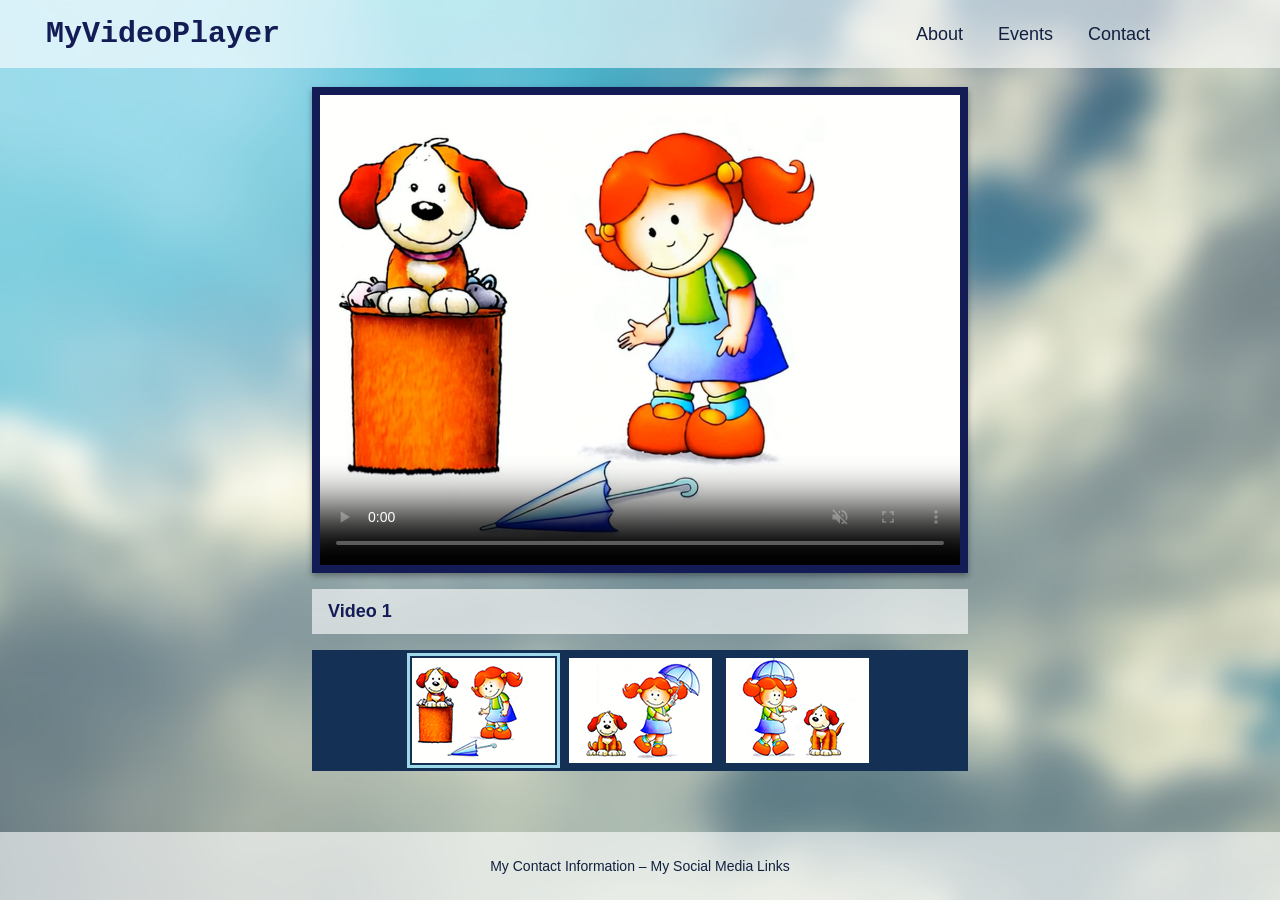
<file: index.html>
<!DOCTYPE html>
<html lang="en">
<head>
  <meta charset="UTF-8">
  <meta name="viewport" content="width=device-width, initial-scale=1.0">
  <title>MyVideoPlayer</title>
  <link rel="icon" href="images/favicon.svg" type="image/svg+xml">
  <link rel="stylesheet" href="css/style.css">
</head>
<body>
  <a class="skip-link" href="#hero-video">Skip to video player</a>

  <header class="site-header">
    <a class="logo" href="#">MyVideoPlayer</a>
    <button class="menu-toggle" type="button" aria-expanded="false" aria-controls="site-nav" aria-label="Menu">
      <span class="menu-icon" aria-hidden="true"></span>
    </button>
    <nav class="site-nav" id="site-nav" aria-label="Main">
      <a href="#">About</a>
      <a href="#">Events</a>
      <a href="#">Contact</a>
    </nav>
  </header>

  <main class="player">
    <h1 class="visually-hidden">Video portfolio</h1>

    <!-- src, poster and the gallery are filled in by js/main.js from Supabase -->
    <video class="hero-video" id="hero-video"
           aria-label="Video player"
           width="1472" height="1080"
           controls muted playsinline preload="auto"></video>

    <section class="video-info" aria-label="About this video">
      <h2 class="video-title" id="video-title"></h2>
      <p class="video-description" id="video-description" hidden></p>
    </section>

    <p class="visually-hidden" id="now-playing" aria-live="polite"></p>

    <!-- One scrolling row; the arrows and edge fades appear only when it overflows -->
    <div class="gallery-strip">
      <button class="gallery-arrow gallery-prev" type="button" aria-label="Previous videos" aria-controls="gallery" hidden>&lsaquo;</button>
      <ul class="gallery" id="gallery" aria-label="Choose a video"></ul>
      <button class="gallery-arrow gallery-next" type="button" aria-label="More videos" aria-controls="gallery" hidden>&rsaquo;</button>
    </div>

    <noscript><p class="video-info">Turn on JavaScript to watch the videos.</p></noscript>
  </main>

  <footer class="site-footer">
    <p>My Contact Information &ndash; My Social Media Links</p>
  </footer>

  <script type="module" src="js/main.js"></script>
</body>
</html>
</file>
<file: css/style.css>
/* MyVideoPlayer styles */

:root {
  --navy: #131c55;          /* hero frame, logo */
  --navy-strip: #143055;    /* thumbnail gallery */
  --ink: #11203f;           /* nav + footer text */
  --sky: #9fd8ea;           /* active thumbnail */
  --glass: rgba(255, 255, 255, 0.62);
  --bar-height: 68px;
}

*,
*::before,
*::after {
  box-sizing: border-box;
}

body {
  margin: 0;
  min-height: 100vh;
  display: flex;
  flex-direction: column;
  font-family: "Helvetica Neue", Helvetica, Arial, sans-serif;
  color: var(--ink);
  background: #6b8aa3;
}

/* Fixed background on its own layer: iOS Safari ignores
   background-attachment: fixed and would stretch the image down the page */
body::before {
  content: "";
  position: fixed;
  inset: 0;
  z-index: -1;
  background: url("../images/background.jpg") center / cover no-repeat;
}

/* Keep the hidden attribute working on elements given a display value */
[hidden] {
  display: none !important;
}

/* Hidden visually but still read by screen readers */
.visually-hidden {
  position: absolute;
  width: 1px;
  height: 1px;
  overflow: hidden;
  clip-path: inset(50%);
  white-space: nowrap;
}

.skip-link {
  position: absolute;
  top: 8px;
  left: 8px;
  z-index: 10;
  padding: 8px 14px;
  background: var(--navy);
  color: #fff;
  font-size: 16px;
  text-decoration: none;
  transform: translateY(-200%);
}

.skip-link:focus {
  transform: none;
}

a:focus-visible {
  outline: 2px solid var(--navy);
  outline-offset: 4px;
}

/* Header */

.site-header {
  display: flex;
  align-items: center;
  justify-content: space-between;
  min-height: var(--bar-height);
  padding: 0 clamp(16px, 10.8vw, 130px) 0 clamp(16px, 3.8vw, 46px);
  background: var(--glass);
}

.logo {
  font-family: "Courier New", Courier, monospace;
  font-size: 30px;
  font-weight: bold;
  color: var(--navy);
  text-decoration: none;
}

.site-nav {
  display: flex;
  gap: 35px;
}

.site-nav a {
  font-size: 18px;
  color: var(--ink);
  text-decoration: none;
}

.site-nav a:hover {
  text-decoration: underline;
}

/* Hamburger button: only shown at phone width */
.menu-toggle {
  display: none;
  align-items: center;
  justify-content: center;
  width: 44px;
  height: 44px;
  margin-right: -10px;
  padding: 0;
  border: 0;
  background: none;
  cursor: pointer;
}

.menu-toggle:focus-visible {
  outline: 2px solid var(--navy);
  outline-offset: 2px;
}

/* Three bars drawn from one span and its pseudo-elements */
.menu-icon,
.menu-icon::before,
.menu-icon::after {
  display: block;
  width: 24px;
  height: 3px;
  border-radius: 2px;
  background: var(--navy);
  transition: transform 0.2s, background-color 0.2s;
}

.menu-icon {
  position: relative;
}

.menu-icon::before,
.menu-icon::after {
  content: "";
  position: absolute;
  left: 0;
}

.menu-icon::before {
  top: -8px;
}

.menu-icon::after {
  top: 8px;
}

/* Open state turns the bars into an X */
.menu-toggle[aria-expanded="true"] .menu-icon {
  background-color: transparent;
}

.menu-toggle[aria-expanded="true"] .menu-icon::before {
  transform: translateY(8px) rotate(45deg);
}

.menu-toggle[aria-expanded="true"] .menu-icon::after {
  transform: translateY(-8px) rotate(-45deg);
}

/* Hero + gallery */

.player {
  flex: 1;
  display: flex;
  flex-direction: column;
  align-items: center;
  gap: 16px;
  padding: 19px 16px;
}

/* content-box so the 1472:1080 ratio applies inside the border and the
   original videos fill it exactly (656px wide including the border) */
.hero-video {
  box-sizing: content-box;
  display: block;
  width: 640px;
  max-width: calc(100% - 16px);
  height: auto;
  aspect-ratio: 1472 / 1080;
  border: 8px solid var(--navy);
  background: var(--navy);   /* letterbox bars for videos that aren't 1472:1080 */
  box-shadow: 0 3px 6px rgba(0, 0, 0, 0.35);
}

/* Title + description of the playing video */
.video-info {
  width: 656px;
  max-width: 100%;
  margin: 0;
  padding: 12px 16px;
  background: var(--glass);
}

.video-title {
  margin: 0;
  font-size: 18px;
  color: var(--navy);
}

.video-description {
  margin: 6px 0 0;
  font-size: 14px;
  line-height: 1.45;
}

/* Gallery: one row as wide as the hero. 4 thumbnails (4x143 + 3x14 = 614px)
   fill it, leaving 21px at each end where the next/previous video peeks in
   and fades into the navy. Arrows sit over those ends. */
.gallery-strip {
  --edge: 21px;
  --fade: 32px;
  position: relative;
  width: 656px;
  max-width: 100%;
  background: var(--navy-strip);
}

.gallery {
  --fade-start: 0px;
  --fade-end: 0px;
  display: flex;
  gap: 14px;
  margin: 0;
  padding: 8px var(--edge);
  list-style: none;
  overflow-x: auto;
  overscroll-behavior-x: contain;
  scroll-snap-type: x mandatory;
  scroll-padding-inline: var(--edge);
  scrollbar-width: none;
  -webkit-mask-image: linear-gradient(to right, transparent 0, #000 var(--fade-start), #000 calc(100% - var(--fade-end)), transparent 100%);
  mask-image: linear-gradient(to right, transparent 0, #000 var(--fade-start), #000 calc(100% - var(--fade-end)), transparent 100%);
}

.gallery::-webkit-scrollbar {
  display: none;
}

.gallery-strip.can-scroll-back .gallery {
  --fade-start: var(--fade);
}

.gallery-strip.can-scroll-forward .gallery {
  --fade-end: var(--fade);
}

.gallery li {
  flex: none;
  scroll-snap-align: start;
}

/* Centre the row when it doesn't overflow (auto margins collapse to 0 when it does) */
.gallery li:first-child {
  margin-left: auto;
}

.gallery li:last-child {
  margin-right: auto;
}

.gallery-arrow {
  position: absolute;
  top: 50%;
  z-index: 1;
  width: 28px;
  height: 52px;
  padding: 0 0 4px;
  border: 0;
  background: rgba(19, 28, 85, 0.85);
  color: #fff;
  font: inherit;
  font-size: 30px;
  line-height: 1;
  cursor: pointer;
  transform: translateY(-50%);
  transition: opacity 0.2s;
}

.gallery-prev {
  left: 0;
  border-radius: 0 4px 4px 0;
}

.gallery-next {
  right: 0;
  border-radius: 4px 0 0 4px;
}

.gallery-arrow:hover {
  background: var(--navy);
}

.gallery-arrow:focus-visible {
  outline: 3px solid #fff;
  outline-offset: -3px;
}

/* At an end: the arrow fades out and stops taking clicks */
.gallery-arrow:disabled {
  opacity: 0;
  pointer-events: none;
}

.thumb {
  display: block;
  padding: 0;
  border: 0;
  background: #fff;
  cursor: pointer;
}

.thumb img {
  display: block;
  width: 143px;
  height: 105px;
  transition: opacity 0.2s;
}

.thumb:hover img {
  opacity: 0.85;
}

/* Currently playing video */
.thumb[aria-current="true"] {
  outline: 3px solid var(--sky);
  outline-offset: 2px;
}

/* Keyboard focus wins over the active outline so it is always visible */
.thumb:focus-visible {
  outline: 3px solid #fff;
  outline-offset: 2px;
}

/* Footer */

.site-footer {
  display: flex;
  align-items: center;
  justify-content: center;
  min-height: var(--bar-height);
  padding: 12px 16px;
  background: var(--glass);
  font-size: 14px;
  text-align: center;
}

.site-footer p {
  margin: 0;
}

/* Phones: hamburger menu and a vertical thumbnail column */
@media (max-width: 600px) {
  .site-header {
    position: relative;
    padding: 0 16px;
  }

  .logo {
    font-size: 24px;
  }

  .menu-toggle {
    display: flex;
  }

  .site-nav {
    display: none;
    position: absolute;
    top: 100%;
    left: 0;
    right: 0;
    z-index: 5;
    flex-direction: column;
    gap: 0;
    background: rgba(255, 255, 255, 0.94);
    box-shadow: 0 6px 12px rgba(0, 0, 0, 0.2);
  }

  .site-nav.is-open {
    display: flex;
  }

  .site-nav a {
    padding: 14px 16px;
    border-top: 1px solid rgba(19, 28, 85, 0.12);
  }

  .site-nav a:focus-visible {
    outline-offset: -4px;
  }

  .player {
    padding-top: 16px;
  }

  .hero-video {
    max-width: calc(100% - 10px);
    border-width: 5px;
  }

  /* Phones use the same scrolling row as desktop (2 thumbnails fit at 375px);
     taller arrows make easier touch targets */
  .gallery-arrow {
    width: 32px;
    height: 60px;
  }

  .video-title {
    font-size: 16px;
  }
}

@media (prefers-reduced-motion: reduce) {
  .thumb img,
  .gallery-arrow,
  .menu-icon,
  .menu-icon::before,
  .menu-icon::after {
    transition: none;
  }
}
</file>
